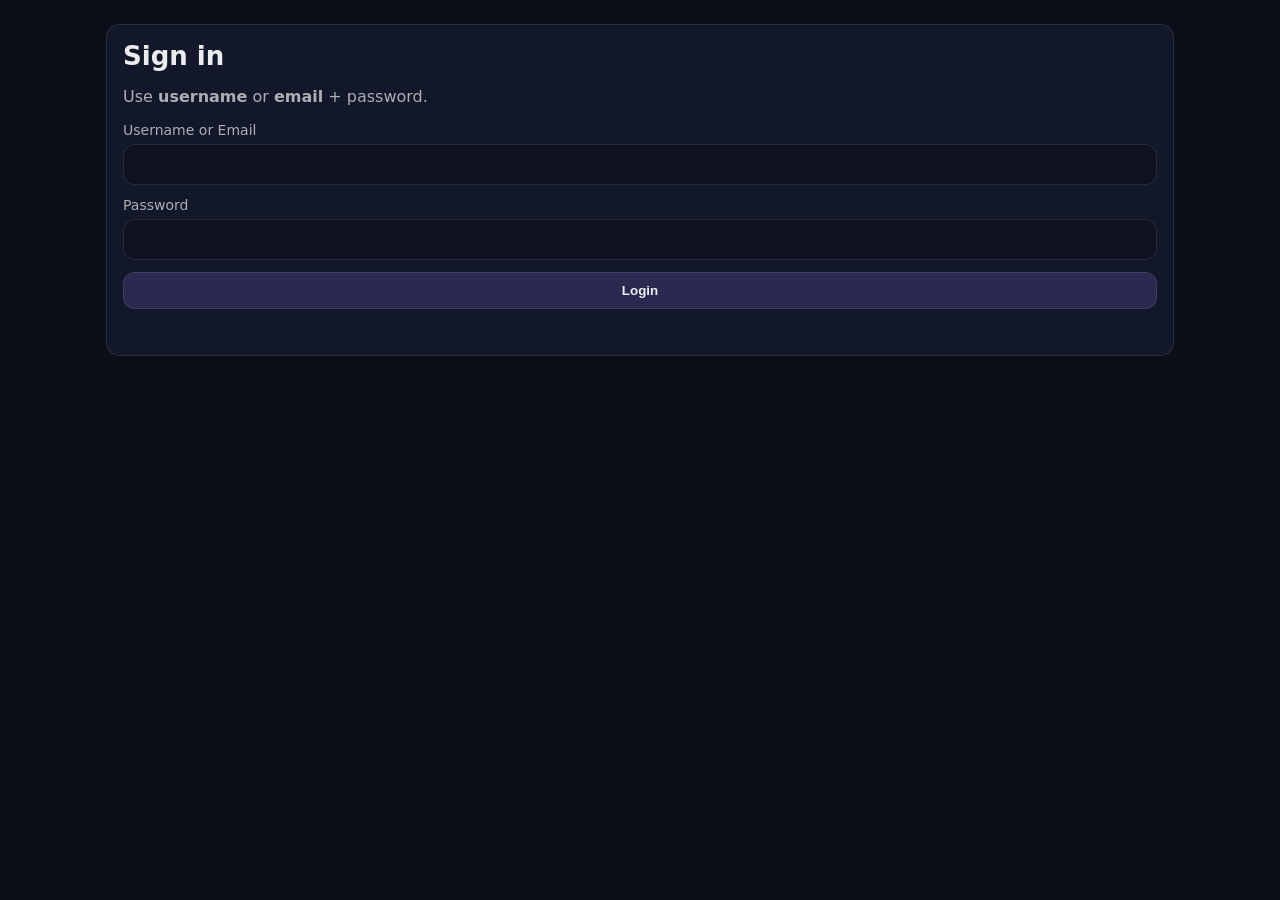
<file: index.html>
<!doctype html>
<html lang="en">
<head>
  <meta charset="utf-8" />
  <meta name="viewport" content="width=device-width,initial-scale=1" />
  <title>Reboot01 Profile — Login</title>
  <link rel="stylesheet" href="./styles.css" />
</head>
<body>
  <main class="container">
    <section class="card">
      <h1>Sign in</h1>
      <p class="muted">Use <b>username</b> or <b>email</b> + password.</p>

      <form id="loginForm" class="form">
        <label>
          Username or Email
          <input id="identifier" type="text" autocomplete="username" required />
        </label>

        <label>
          Password
          <input id="password" type="password" autocomplete="current-password" required />
        </label>

        <button class="btn" type="submit">Login</button>
        <div id="errorBox" class="error" role="alert" aria-live="polite"></div>
      </form>
    </section>
  </main>

  <script type="module" src="./login.js"></script>
</body>
</html>
</file>
<file: styles.css>
:root{
  --bg: #0b0f1a;
  --card: #121829;
  --stroke: rgba(255,255,255,.10);
  --text: rgba(255,255,255,.92);
  --muted: rgba(255,255,255,.65);
  --accent: #9b7cff;
  --accent2: #5ee6a8;
  --danger: #ff5c7a;
  --radius: 14px;

  font-family: system-ui, -apple-system, Segoe UI, Roboto, Arial, sans-serif;
}

*{ box-sizing: border-box; }
body{ margin:0; background: var(--bg); color: var(--text); }

.container{ max-width: 1100px; margin: 0 auto; padding: 24px 16px 40px; }

.topbar{
  position: sticky; top: 0;
  background: rgba(11,15,26,.85);
  backdrop-filter: blur(10px);
  border-bottom: 1px solid var(--stroke);
  z-index: 10;
}
.topbar-inner{
  max-width: 1100px; margin: 0 auto; padding: 12px 16px;
  display:flex; align-items:center; justify-content: space-between; gap: 12px;
}
.brand{ font-weight: 800; }
.actions{ display:flex; gap:10px; }

.grid{ display:grid; gap: 14px; grid-template-columns: 1fr; }
@media (min-width: 900px){
  .grid{ grid-template-columns: 1fr 1fr; }
  .span2{ grid-column: 1 / span 2; }
}

.card{
  background: var(--card);
  border: 1px solid var(--stroke);
  border-radius: var(--radius);
  padding: 16px;
}

h1{ margin:0 0 10px; font-size: 26px; }
h2{ margin:0 0 10px; font-size: 18px; }
.muted{ color: var(--muted); }

.form{ display:grid; gap: 12px; margin-top: 12px; }
label{ display:grid; gap: 6px; font-size: 14px; color: var(--muted); }

input{
  padding: 12px;
  border-radius: 12px;
  border: 1px solid var(--stroke);
  background: rgba(0,0,0,.22);
  color: var(--text);
  outline: none;
}
input:focus{
  border-color: rgba(155,124,255,.5);
  box-shadow: 0 0 0 3px rgba(155,124,255,.15);
}

.btn{
  border: 1px solid var(--stroke);
  background: rgba(155,124,255,.18);
  color: var(--text);
  padding: 10px 12px;
  border-radius: 12px;
  cursor:pointer;
  font-weight: 700;
}
.btn:hover{ border-color: rgba(255,255,255,.18); }

.error{ min-height: 18px; color: var(--danger); font-size: 14px; }

.kv{
  display:grid;
  grid-template-columns: 140px 1fr;
  gap: 10px 12px;
  align-items:center;
}
.k{ color: var(--muted); }
.v{ font-weight: 700; }

.list{ margin: 10px 0 0; padding-left: 18px; }
.list li{ margin: 6px 0; color: rgba(255,255,255,.86); }
.list small{ color: var(--muted); }

.charts{ display:grid; gap: 12px; grid-template-columns: 1fr; margin-top: 10px; }
@media (min-width: 900px){
  .charts{ grid-template-columns: 1fr 2fr; align-items: start; }
}

.chart-card{
  background: rgba(0,0,0,.18);
  border: 1px solid var(--stroke);
  border-radius: 12px;
  padding: 12px;
}
.chart-title{ font-size: 13px; color: var(--muted); margin-bottom: 8px; }

svg{ width:100%; height:auto; display:block; }
svg .axis{ stroke: rgba(255,255,255,.18); stroke-width: 1; }
svg .gridline{ stroke: rgba(255,255,255,.08); stroke-width: 1; }
svg .label{ fill: rgba(255,255,255,.70); font-size: 12px; }

svg .donut-up{ stroke: var(--accent2); }
svg .donut-down{ stroke: rgba(255,92,122,.80); }

svg .bar-xp{ fill: rgba(155,124,255,.65); }
svg .bar-act{ fill: rgba(94,230,168,.60); }
</file>
